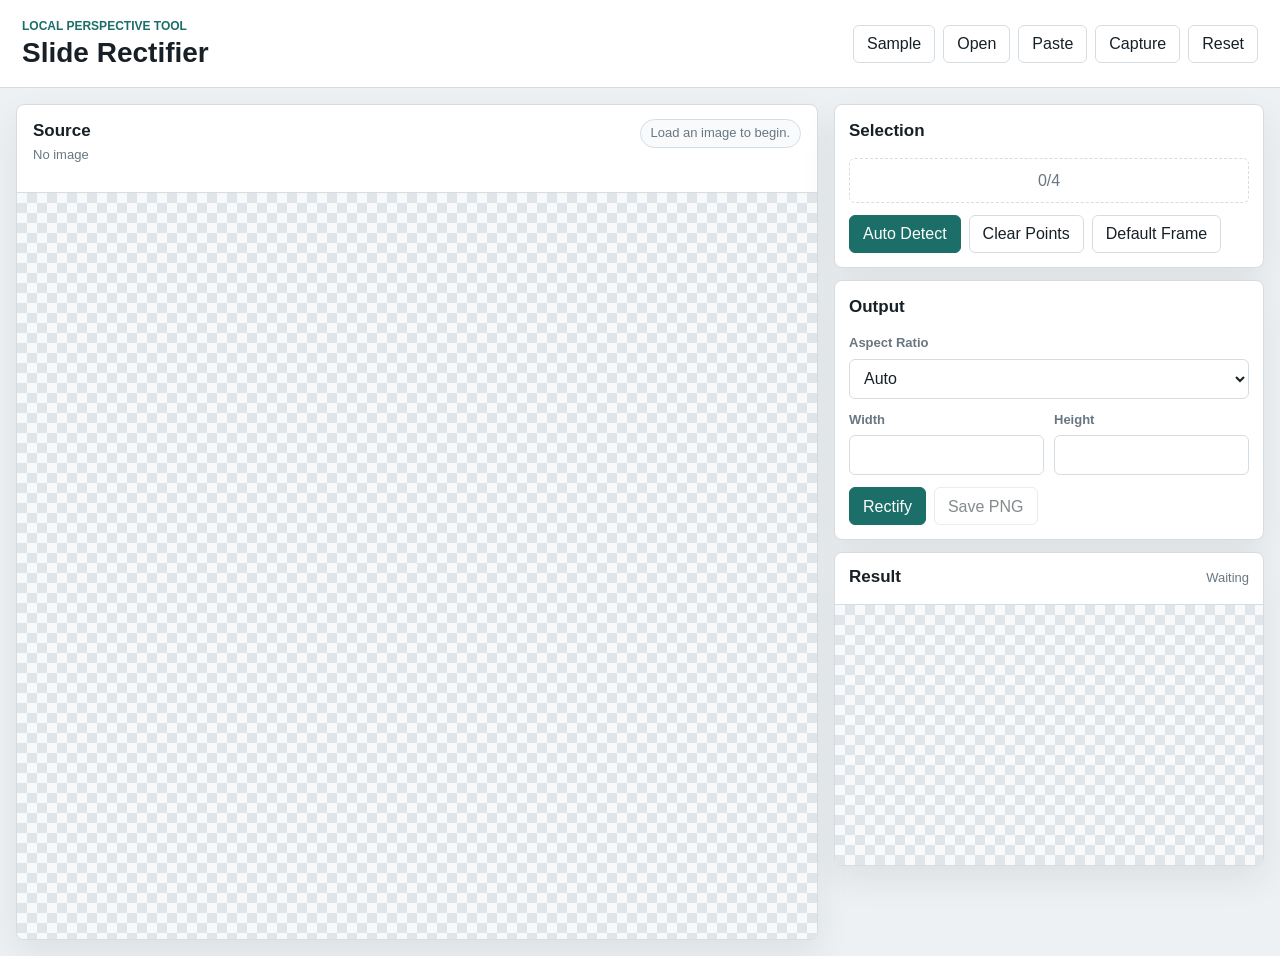
<file: index.html>
<!doctype html>
<html lang="en">
  <head>
    <meta charset="utf-8">
    <meta name="viewport" content="width=device-width, initial-scale=1">
    <title>Slide Rectifier</title>
    <link rel="stylesheet" href="styles.css">
  </head>
  <body>
    <header class="app-header">
      <div class="brand">
        <p>Local Perspective Tool</p>
        <h1>Slide Rectifier</h1>
      </div>
      <div class="header-actions">
        <input id="fileInput" type="file" accept="image/*" hidden>
        <button id="sampleBtn" type="button" title="Load sample image">Sample</button>
        <button id="openBtn" type="button" title="Open image">Open</button>
        <button id="pasteBtn" type="button" title="Paste image from clipboard">Paste</button>
        <button id="captureBtn" type="button" title="Capture screen">Capture</button>
        <button id="resetBtn" type="button" title="Reset workspace">Reset</button>
      </div>
    </header>

    <main class="workspace">
      <section class="source-panel" aria-label="Source">
        <div class="panel-head">
          <div>
            <h2>Source</h2>
            <p id="sourceMeta">No image</p>
          </div>
          <div class="status" id="statusText">Load an image to begin.</div>
        </div>
        <div class="canvas-frame source-frame">
          <canvas id="sourceCanvas" aria-label="Source image selection area"></canvas>
        </div>
      </section>

      <aside class="tool-panel" aria-label="Tools">
        <section class="controls">
          <h2>Selection</h2>
          <div class="point-list" id="pointList"></div>
          <div class="button-row">
            <button id="autoDetectBtn" class="primary" type="button">Auto Detect</button>
            <button id="clearPointsBtn" type="button">Clear Points</button>
            <button id="autoFrameBtn" type="button">Default Frame</button>
          </div>
        </section>

        <section class="controls">
          <h2>Output</h2>
          <label>
            <span>Aspect Ratio</span>
            <select id="aspectMode">
              <option value="auto">Auto</option>
              <option value="16:9">16:9</option>
              <option value="4:3">4:3</option>
              <option value="custom">Custom</option>
            </select>
          </label>
          <div class="size-grid">
            <label>
              <span>Width</span>
              <input id="outputWidth" type="number" min="64" max="5000" step="1">
            </label>
            <label>
              <span>Height</span>
              <input id="outputHeight" type="number" min="64" max="5000" step="1">
            </label>
          </div>
          <div class="button-row">
            <button id="rectifyBtn" class="primary" type="button">Rectify</button>
            <button id="downloadBtn" type="button" disabled>Save PNG</button>
          </div>
        </section>

        <section class="result-panel" aria-label="Result">
          <div class="panel-head compact">
            <h2>Result</h2>
            <span id="resultMeta">Waiting</span>
          </div>
          <div class="canvas-frame result-frame">
            <canvas id="resultCanvas" aria-label="Rectified image result"></canvas>
          </div>
        </section>
      </aside>
    </main>

    <script src="app.js?v=20260623-autodetect1"></script>
  </body>
</html>
</file>
<file: styles.css>
:root {
  color-scheme: light;
  --bg: #eef1f4;
  --surface: #ffffff;
  --surface-raised: #f8fafb;
  --text: #162026;
  --muted: #687782;
  --line: #d5dde3;
  --primary: #1b6f68;
  --primary-strong: #155a55;
  --accent: #b35f00;
  --danger: #a33122;
  --shadow: 0 14px 34px rgba(22, 32, 38, 0.08);
}

* {
  box-sizing: border-box;
}

body {
  min-height: 100vh;
  margin: 0;
  background: var(--bg);
  color: var(--text);
  font-family: "Segoe UI", "Malgun Gothic", Arial, sans-serif;
  line-height: 1.45;
}

button,
input,
select {
  font: inherit;
}

button {
  min-height: 38px;
  border: 1px solid var(--line);
  border-radius: 6px;
  background: var(--surface);
  color: var(--text);
  cursor: pointer;
  padding: 0 13px;
}

button:hover:not(:disabled) {
  border-color: #9eadb7;
  background: #fbfcfd;
}

button:disabled {
  cursor: not-allowed;
  opacity: 0.52;
}

button.primary {
  border-color: var(--primary);
  background: var(--primary);
  color: #ffffff;
}

button.primary:hover:not(:disabled) {
  background: var(--primary-strong);
}

button:focus-visible,
input:focus-visible,
select:focus-visible {
  outline: 3px solid rgba(27, 111, 104, 0.22);
  outline-offset: 2px;
}

h1,
h2,
p {
  margin-top: 0;
}

.app-header {
  display: flex;
  align-items: center;
  justify-content: space-between;
  gap: 18px;
  padding: 18px 22px;
  border-bottom: 1px solid var(--line);
  background: var(--surface);
}

.brand p {
  margin-bottom: 3px;
  color: var(--primary);
  font-size: 12px;
  font-weight: 800;
  letter-spacing: 0;
  text-transform: uppercase;
}

.brand h1 {
  margin-bottom: 0;
  font-size: 28px;
  line-height: 1.1;
}

.header-actions,
.button-row {
  display: flex;
  flex-wrap: wrap;
  gap: 8px;
}

.header-actions {
  justify-content: flex-end;
}

.workspace {
  display: grid;
  grid-template-columns: minmax(0, 1fr) minmax(340px, 430px);
  gap: 16px;
  padding: 16px;
}

.source-panel,
.tool-panel,
.controls,
.result-panel {
  min-width: 0;
}

.source-panel,
.controls,
.result-panel {
  border: 1px solid var(--line);
  border-radius: 8px;
  background: var(--surface);
  box-shadow: var(--shadow);
}

.source-panel {
  display: grid;
  grid-template-rows: auto minmax(520px, calc(100vh - 154px));
  overflow: hidden;
}

.tool-panel {
  display: grid;
  align-content: start;
  gap: 12px;
}

.panel-head {
  display: flex;
  align-items: flex-start;
  justify-content: space-between;
  gap: 12px;
  border-bottom: 1px solid var(--line);
  padding: 14px 16px;
}

.panel-head.compact {
  align-items: center;
  padding: 12px 14px;
}

.panel-head h2,
.controls h2 {
  margin-bottom: 2px;
  font-size: 17px;
}

.panel-head p,
.panel-head span,
.status {
  color: var(--muted);
  font-size: 13px;
}

.status {
  max-width: 360px;
  border: 1px solid var(--line);
  border-radius: 999px;
  background: var(--surface-raised);
  padding: 4px 10px;
  text-align: right;
}

.canvas-frame {
  position: relative;
  display: grid;
  place-items: center;
  min-width: 0;
  overflow: auto;
  background:
    linear-gradient(45deg, #dfe5e9 25%, transparent 25%),
    linear-gradient(-45deg, #dfe5e9 25%, transparent 25%),
    linear-gradient(45deg, transparent 75%, #dfe5e9 75%),
    linear-gradient(-45deg, transparent 75%, #dfe5e9 75%);
  background-color: #f7f9fa;
  background-position: 0 0, 0 10px, 10px -10px, -10px 0;
  background-size: 20px 20px;
}

.source-frame {
  padding: 14px;
}

.result-frame {
  min-height: 260px;
  padding: 10px;
}

canvas {
  display: block;
  max-width: 100%;
  height: auto;
  background: #ffffff;
}

#sourceCanvas {
  cursor: crosshair;
  box-shadow: 0 8px 24px rgba(22, 32, 38, 0.18);
}

#resultCanvas {
  max-height: 48vh;
  box-shadow: 0 8px 20px rgba(22, 32, 38, 0.14);
}

.controls {
  display: grid;
  gap: 12px;
  padding: 14px;
}

label {
  display: grid;
  gap: 6px;
  min-width: 0;
}

label span {
  color: var(--muted);
  font-size: 13px;
  font-weight: 700;
}

input,
select {
  width: 100%;
  min-height: 40px;
  border: 1px solid var(--line);
  border-radius: 6px;
  background: #ffffff;
  color: var(--text);
  padding: 0 10px;
}

.size-grid {
  display: grid;
  grid-template-columns: 1fr 1fr;
  gap: 10px;
}

.point-list {
  display: grid;
  gap: 8px;
}

.point-row {
  display: grid;
  grid-template-columns: 28px 1fr 1fr;
  align-items: center;
  gap: 8px;
}

.point-index {
  display: grid;
  width: 28px;
  height: 28px;
  place-items: center;
  border-radius: 50%;
  background: var(--primary);
  color: #ffffff;
  font-size: 13px;
  font-weight: 800;
}

.point-empty {
  border: 1px dashed var(--line);
  border-radius: 6px;
  color: var(--muted);
  padding: 10px;
  text-align: center;
}

.result-panel {
  overflow: hidden;
}

@media (max-width: 1100px) {
  .workspace {
    grid-template-columns: 1fr;
  }

  .source-panel {
    grid-template-rows: auto minmax(440px, 62vh);
  }

  .tool-panel {
    grid-template-columns: repeat(2, minmax(0, 1fr));
  }

  .result-panel {
    grid-column: 1 / -1;
  }
}

@media (max-width: 720px) {
  .app-header,
  .panel-head {
    align-items: stretch;
    flex-direction: column;
  }

  .header-actions {
    justify-content: flex-start;
  }

  .workspace {
    padding: 10px;
  }

  .tool-panel {
    grid-template-columns: 1fr;
  }

  .size-grid {
    grid-template-columns: 1fr;
  }
}
</file>
